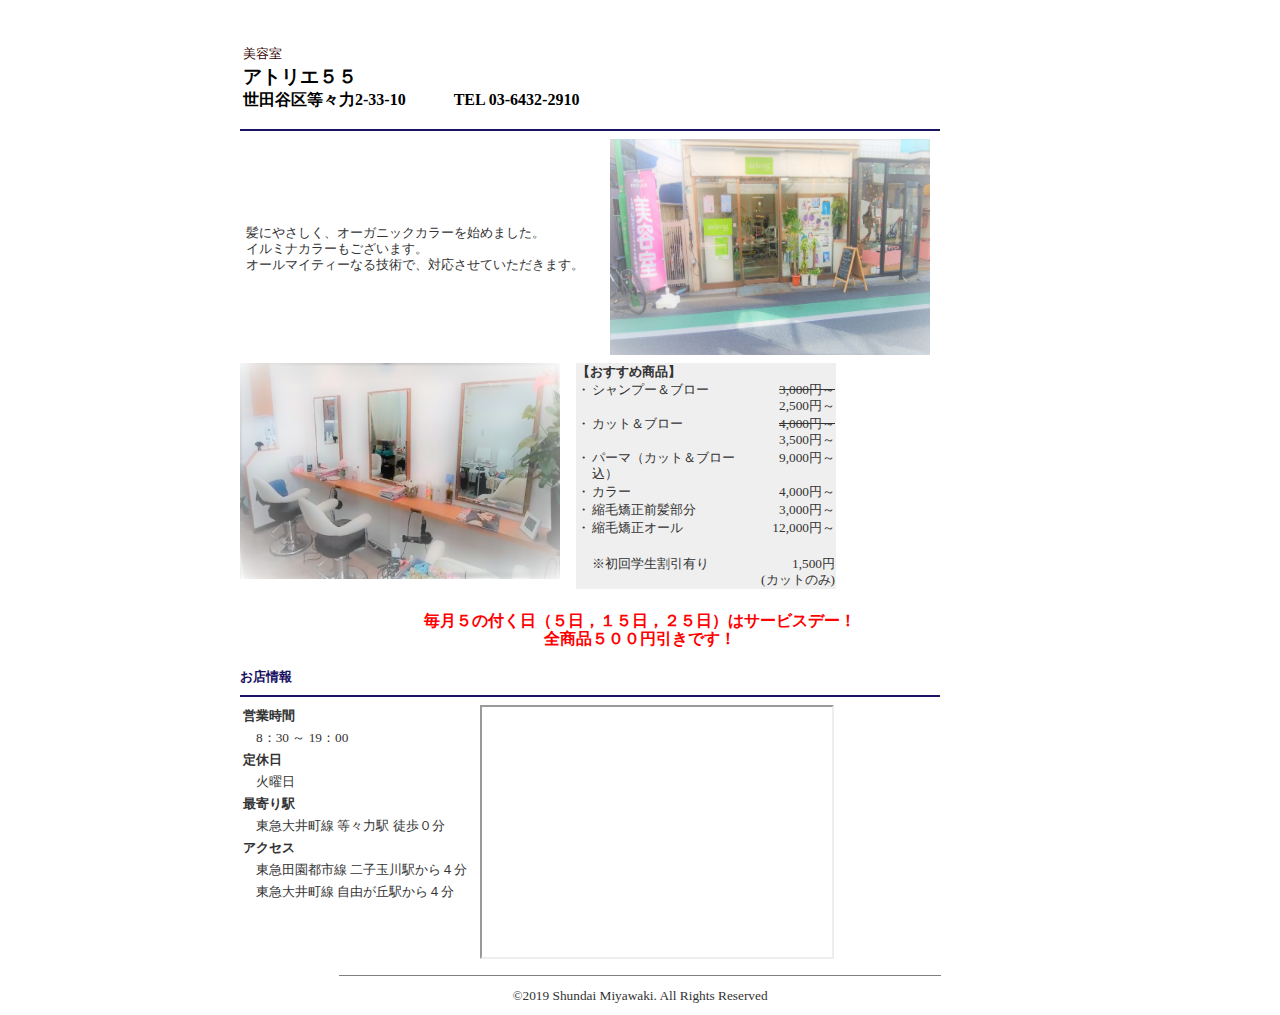
<file: index.html>
﻿<!DOCTYPE html>
<html lang="ja">
  <head>
    <title>アトリエ55</title>
    <meta http-equiv="Content-Type" content="text/html; charset=x-sjis">
    <meta http-equiv="Contents-Style-Type" CONTENT="text/css">
    <meta property="og:title" content="アトリエ55" />
    <meta property="og:description" content="東急大井町線 等々力駅 徒歩３０秒の美容室．学生さん大歓迎．髪にやさしく，オーガニックカラーを始めました。イルミナカラーもございます。オールマイティーなる技術で，対応させていただきます．" />
    <meta property="og:url" content="https://atelier55.github.io/homepage/" />
    <meta property="og:image" content="" />
    <meta property="og:site_name" content="アトリエ55" />
    <meta property="og:type" content="website" />
    <meta property="og:email" content="" />
    <meta name="keywords" content="アトリエ５５,等々力 美容室,等々力　理髪店, 世田谷　美容室, 世田谷　理髪店, 大井町線　美容室, 大井町線　理髪店, 田園都市線　美容室, 田園都市線　理髪店" />
    <meta name="viewport" content="width=device-width, initial-scale=1.1, shrink-to-fit=no, viewport-fit=cover" />
    <meta name="format-detection" content="telephone=no, email=no, address=no" />
    <link rel="apple-touch-icon" href="img/apple-touch-icon.png">
    <link rel="shortcut icon" href="img/favicon.png">
    <link rel="stylesheet" href="css/style.css">
  </head>
<table width="800" border="0" align="center">
  <tr>
   
  </tr>
  <tr>
    <td>
     
    </td>
  </tr>
  <tr>
    <td  class="cs3"><br>
      <table width="800" border="0">
        <tr>
          <td  class="cs3"><font color="#330000">美容室</font></td>
        </tr>
        <tr>
          <td  class="cs10"><b>アトリエ５５</b></td>
        </tr>
        <tr>
          <td  class="cs5"><b>世田谷区等々力2-33-10　　　TEL 03-6432-2910</b></td>
        </tr>
      </table>
    </td>
  </tr>
  <tr>
    <td height="6"><img src="img/line.gif" width="700" height="2"></td>
  </tr>
  <tr>
    <td>
      <table width="550" border="0" cellpadding="0" cellspacing="0">
        <tr>
          <td width="280" valign="middle">
            <table width="370" border="0" cellspacing="0" cellpadding="6">
              <tr>
                <td  class="cs3">髪にやさしく、オーガニックカラーを始めました。<br>
イルミナカラーもございます。<br>オールマイティーなる技術で、対応させていただきます。</font></td>
              </tr>
            </table>
          </td>
          <td width="270" valign="top"><img src="img/pic1.jpg" width="320" height="216"></td>
        </tr>
      </table>
    </td>
  </tr>
  <tr>
    <td width="260">
      <table width="550" border="0" cellspacing="0" cellpadding="0">
        <tr>
          <td valign="top" width="270"><img src="img/pic2.jpg" width="320" height="216"></td>
          <td valign="top" width="10">　 </td>
          <td width="270" bgcolor="#EFEFEF" align="center">
            <table width="260" border="0" cellspacing="0" cellpadding="1">
              <tr>
                <td colspan="3" class="cs3"><b>【おすすめ商品】</b></td>
              </tr>
              <tr>
                <td width="5" valign="top" class="cs3">・</td>
                <td width="170" valign="top" class="cs3">シャンプー＆ブロー</td>
                <td width="85" align="right" valign="top" class="cs3"><strike>3,000円～</strike>2,500円～</td>
              </tr>
              <tr>
                <td valign="top" class="cs3">・</td>
                <td valign="top" class="cs3">カット＆ブロー</td>
                <td align="right" valign="top"  class="cs3"><strike>4,000円～</strike>3,500円～</td>
              </tr>
              <tr>
                <td valign="top" class="cs3">・</td>
                <td valign="top" class="cs3">パーマ（カット＆ブロー込）</td>
                <td align="right" valign="top" class="cs3">9,000円～ </td>
              </tr>
              <tr>
                <td valign="top" class="cs3">・</td>
                <td valign="top" class="cs3">カラー</td>
                <td align="right" valign="top" class="cs3">4,000円～ </td>
              </tr>
              <tr>
                <td valign="top" class="cs3">・</td>
                <td valign="top" class="cs3">縮毛矯正前髪部分</td>
                <td align="right" valign="top" class="cs3">3,000円～ </td>
              </tr>
              <tr>
                <td valign="top" class="cs3">・</td>
                <td valign="top" class="cs3">縮毛矯正オール</td>
                <td align="right" valign="top" class="cs3">12,000円～ </td>
              </tr>
              <tr>
                <td valign="top" class="cs3">　</td>
                <td valign="top" class="cs3">　</td>
                <td align="right" valign="top" class="cs3">　</td>
              </tr>
              <tr>
                <td valign="top" class="cs3">　</td>
                <td valign="top" class="cs3">※初回学生割引有り</td>
                <td align="right" valign="top" class="cs3">1,500円<br>(カットのみ)</td>
              </tr>
            </table>
          </td>
        </tr>
      </table>
    </td>
  </tr>

<td align="center" class="cs4"><b><br><font color="#ff0000">毎月５の付く日（５日，１５日，２５日）はサービスデー！<br>全商品５００円引きです！</font></b></td>
<br>
  <tr>
    <td  class="cs3"><br>
      <b><font color="#181063">お店情報</font></b><br>
      <img src="img/line.gif" width="700" height="2"></td>
  </tr>
  <tr>
    <td>
      <table width="550" border="0" cellpadding="0" cellspacing="0">
        <tr>
          <td width="248" valign="top">
            <table width="240" border="0" cellpadding="3" cellspacing="0">
              <tr>
                <td  class="cs3"><b>営業時間</b></td>
              </tr>
              <tr>
                <td  class="cs3">　8：30 ～ 19：00</td>
              </tr>
              <tr>
                <td  class="cs3"><b>定休日</b></td>
              </tr>
              <tr>
                <td  class="cs3">　火曜日</td>
              </tr>
	      <tr>
                <td  class="cs3"><b>最寄り駅</b></td>
              </tr>
              <tr>
                <td  class="cs3">　東急大井町線 等々力駅 徒歩０分</td>
              </tr>
<tr>
                <td  class="cs3"><b>アクセス</b></td>
              </tr>
              <tr>
                <td  class="cs3">　東急田園都市線 二子玉川駅から４分</td>
              </tr>
<tr>
                <td  class="cs3">　東急大井町線 自由が丘駅から４分</td>
              </tr>
            </table>
          </td>
          <td align="center" width="300"><right><iframe src="https://www.google.com/maps/embed?pb=!1m24!1m12!1m3!1d457.95162703633144!2d139.64706606357146!3d35.60814020775851!2m3!1f0!2f0!3f0!3m2!1i1024!2i768!4f13.1!4m9!3e2!4m3!3m2!1d35.6083795!2d139.6474998!4m3!3m2!1d35.6078435!2d139.6473422!5e0!3m2!1sja!2sjp!4v1554284861379!5m2!1sja!2sjp" width="350" height="250" frameborder="2" style="border:2" allowfullscreen></iframe></right></body>
</td>
        </tr>
      </table>
    </td>
  </tr>
  <tr>
    <td>
      <hr width="600" noshade size="1">
    </td>
  </tr>
  <tr>
    <td align="center" class="cs3">©2019 Shundai Miyawaki. All Rights Reserved</td>
  </tr>
</table>
</html>
</file>
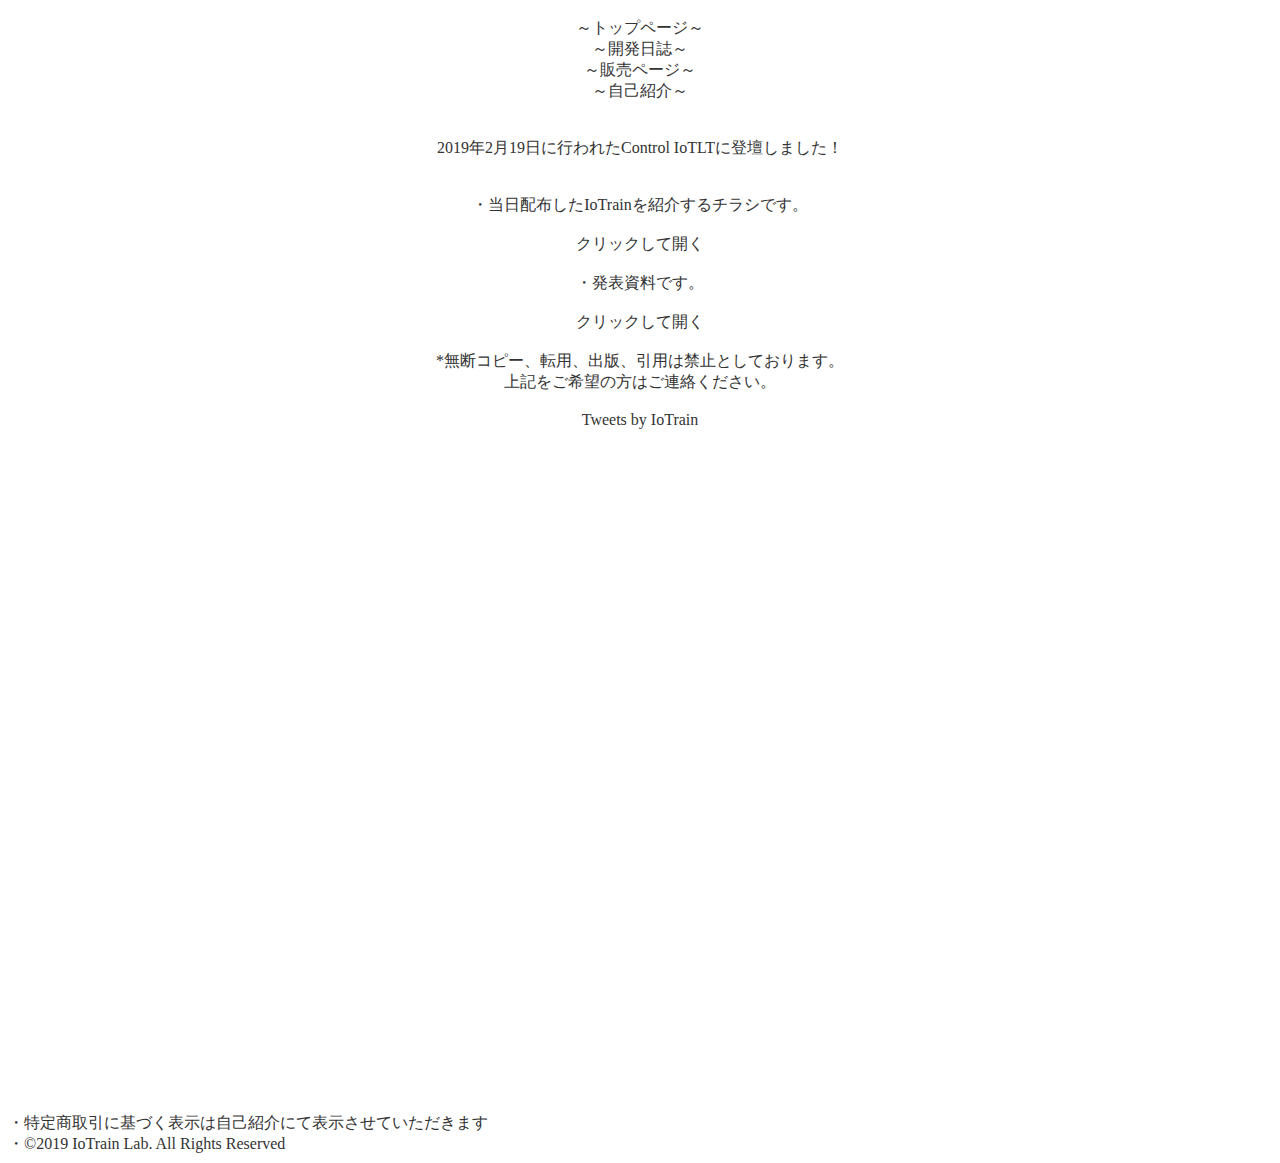
<file: dairy.html>
﻿<!DOCTYPE html>
<html lang="ja">
  <head>
    <meta charset="shift_jis">
    <title>IoTrain Lab</title>
    <meta http-equiv="x-ua-compatible" content="ie=edge">
    <meta property="og:title" content="IoTrain Lab" />
    <meta property="og:description" content="IoTrain LabはIoTと鉄道模型を融合させた製品の紹介と販売を行うサイトです。鉄道模型の自動運転や実写運転走行の研究も行っております。" />
    <meta property="og:url" content="https://toshihiro0018.github.io/IoTrain_Lab.github.io/index.html" />
    <meta property="og:image" content="" />
    <meta property="og:site_name" content="IoTrain Lab" />
    <meta property="og:type" content="website" />
    <meta property="og:email" content="iotrain.lab@gmail.com" />
    <meta name="keywords" content="IoTrain Lab, IoTrain, iotrain, IOTRAIN, 鉄道模型, レイアウト, ジオラマ, 無線制御, 自動運転, 電車でGO, 鉄道模型コントローラ, ESP8266, ESP-WROOM-02, 鉄道模型 WiFi" />
    <meta name="viewport" content="width=device-width, initial-scale=1.1, shrink-to-fit=no, viewport-fit=cover" />
    <meta name="format-detection" content="telephone=no, email=no, address=no" />
    <link rel="apple-touch-icon" href="img/apple-touch-icon.png">
    <link rel="shortcut icon" href="img/favicon.png">
    <link rel="stylesheet" href="css/style.css">
  </head>
  <body>
    <header>
      <center>
        <br><a href="index.html">～トップページ～</a>
        <br><a href="dairy.html">～開発日誌～</a>
        <br><a href="store.html">～販売ページ～</a>
        <br><a href="myself.html">～自己紹介～</a>
      </center>
    </header>
    <main>
<center>
<br>
<br>2019年2月19日に行われたControl IoTLTに登壇しました！
<br>
<br>
<br>・当日配布したIoTrainを紹介するチラシです。
<br>
<br><a href="pdf/IoTrain ver1.0～チラシ～.pdf">クリックして開く</a>
<br>
<br>・発表資料です。
<br>
<br><a href="pdf/鉄道模型のセンサレス制御について.pdf">クリックして開く</a>
<br>
<br>*無断コピー、転用、出版、引用は禁止としております。
<br>上記をご希望の方はご連絡ください。
<br>
<br>
<a class="twitter-timeline" data-lang="ja" data-width="300" data-height="450" data-theme="light" data-link-color="#2B7BB9" href="https://twitter.com/IoTrain?ref_src=twsrc%5Etfw">Tweets by IoTrain</a> <script async src="https://platform.twitter.com/widgets.js" charset="utf-8"></script>
<br>
<br>
<br>
<br>
<br>
<br>
<br>
<br>
<br>
<br>
<br>
<br>
<br>
<br>
<br>
<br>
<br>
<br>
<br>
<br>
<br>
<br>
<br>
<br>
<br>
<br>
<br>
<br>
<br>
<br>
<br>
<br>
<br>
<br>
<br>
<br>
<br>
<br>
</center>
    </main>
    <footer>
      <br>・特定商取引に基づく表示は自己紹介にて表示させていただきます
      <br>・&copy;2019 IoTrain Lab. All Rights Reserved
    </footer>
  </body>
</html>
</file>
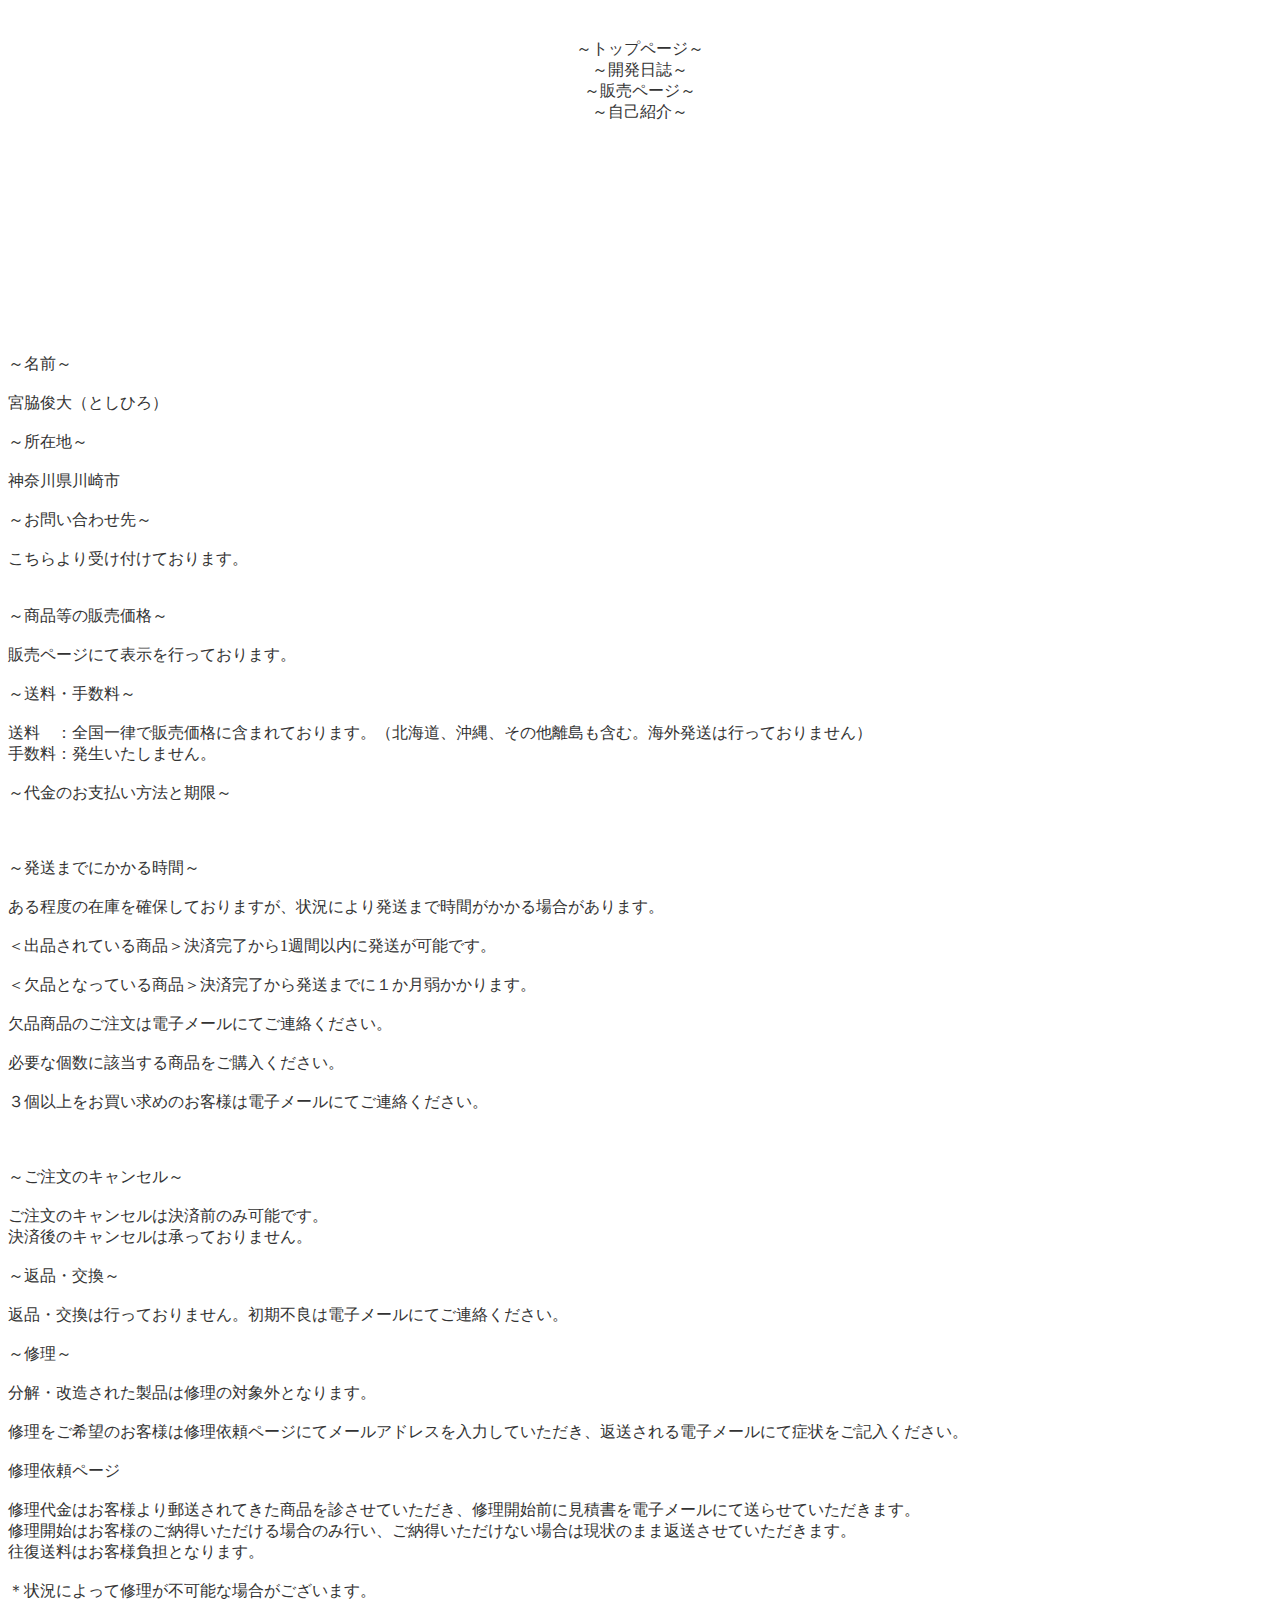
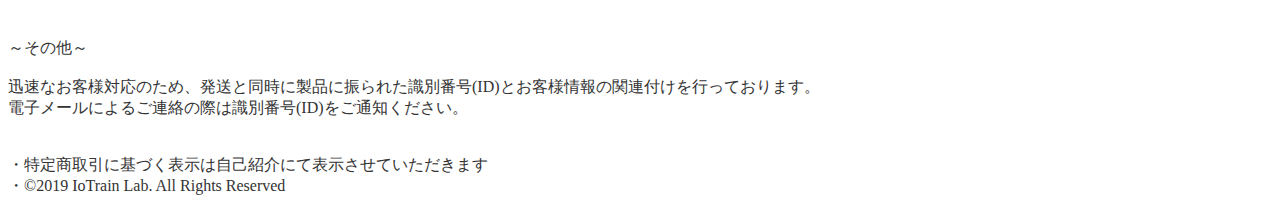
<file: myself.html>
﻿<!DOCTYPE html>
<html lang="ja">
  <head>
    <meta charset="shift_jis">
    <title>IoTrain Lab</title>
    <meta http-equiv="x-ua-compatible" content="ie=edge">
    <meta property="og:title" content="IoTrain Lab" />
    <meta property="og:description" content="IoTrain LabはIoTと鉄道模型を融合させた製品の紹介と販売を行うサイトです。鉄道模型の自動運転や実写運転走行の研究も行っております。" />
    <meta property="og:url" content="https://toshihiro0018.github.io/IoTrain_Lab.github.io/index.html" />
    <meta property="og:image" content="" />
    <meta property="og:site_name" content="IoTrain Lab" />
    <meta property="og:type" content="website" />
    <meta property="og:email" content="iotrain.lab@gmail.com" />
    <meta name="keywords" content="IoTrain Lab, IoTrain, iotrain, IOTRAIN, 鉄道模型, レイアウト, ジオラマ, 無線制御, 自動運転, 電車でGO, 鉄道模型コントローラ, ESP8266, ESP-WROOM-02, 鉄道模型 WiFi" />
    <meta name="viewport" content="width=device-width, initial-scale=1.1, shrink-to-fit=no, viewport-fit=cover" />
    <meta name="format-detection" content="telephone=no, email=no, address=no" />
    <link rel="apple-touch-icon" href="img/apple-touch-icon.png">
    <link rel="shortcut icon" href="img/favicon.png">
    <link rel="stylesheet" href="css/style.css">
  </head>
  <body>
    <header>
  　　<center style="height: 279px">
        <br><a href="index.html">～トップページ～</a>
        <br><a href="dairy.html">～開発日誌～</a>
        <br><a href="store.html">～販売ページ～</a>
        <br><a href="myself.html">～自己紹介～</a>
      </center>
    </header>
    <main>
<br>
<br>
<br><subtitle>～名前～</subtitle>
<br>
<br>宮脇俊大（としひろ）
<br>
<br><subtitle>～所在地～</subtitle>
<br>
<br>神奈川県川崎市
<br>
<br><subtitle>～お問い合わせ先～</subtitle>
<br>
<br><a href="https://form1ssl.fc2.com/form/?id=1c69d966c379b971">こちらより受け付けております。</a>
<br>
<br>
<br><subtitle>～商品等の販売価格～</subtitle>
<br>
<br><a href="store.html">販売ページ</a>にて表示を行っております。
<br>
<br><subtitle>～送料・手数料～</subtitle>
<br>
<br>送料　：全国一律で販売価格に含まれております。（北海道、沖縄、その他離島も含む。海外発送は行っておりません）
<br>手数料：発生いたしません。<br>
<br><subtitle>～代金のお支払い方法と期限～</subtitle>
<br>
<br><br>
<br><subtitle>～発送までにかかる時間～</subtitle>
<br>
<br>ある程度の在庫を確保しておりますが、状況により発送まで時間がかかる場合があります。
<br>
<br>＜出品されている商品＞決済完了から1週間以内に発送が可能です。
<br>
<br>＜欠品となっている商品＞決済完了から発送までに１か月弱かかります。
<br>
<br>欠品商品のご注文は電子メールにてご連絡ください。
<br><br>必要な個数に該当する商品をご購入ください。
<br>
<br>３個以上をお買い求めのお客様は電子メールにてご連絡ください。
<br>
<br>
<br>
<br><subtitle>～ご注文のキャンセル～</subtitle>
<br>
<br>ご注文のキャンセルは決済前のみ可能です。
<br>決済後のキャンセルは承っておりません。
<br>
<br><subtitle>～返品・交換～</subtitle>
<br>
<br>返品・交換は行っておりません。初期不良は電子メールにてご連絡ください。
<br>
<br><subtitle>～修理～</subtitle>
<br>
<br>分解・改造された製品は修理の対象外となります。
<br>
<br>修理をご希望のお客様は修理依頼ページにてメールアドレスを入力していただき、返送される電子メールにて症状をご記入ください。
<br>
<br>修理依頼ページ
<br>
<br>修理代金はお客様より郵送されてきた商品を診させていただき、修理開始前に見積書を電子メールにて送らせていただきます。
<br>修理開始はお客様のご納得いただける場合のみ行い、ご納得いただけない場合は現状のまま返送させていただきます。
<br>往復送料はお客様負担となります。
<br>
<br>＊状況によって修理が不可能な場合がございます。
<br>
<br>

<br><subtitle>～その他～</subtitle>
<br>
<br>迅速なお客様対応のため、発送と同時に製品に振られた識別番号(ID)とお客様情報の関連付けを行っております。
<br>電子メールによるご連絡の際は識別番号(ID)をご通知ください。
<br>
<br>
    </main>
	<footer style="height: 74px">
      <br>・特定商取引に基づく表示は自己紹介にて表示させていただきます
      <br>・&copy;2019 IoTrain Lab. All Rights Reserved
    </footer>
  </body>
</html>
</file>
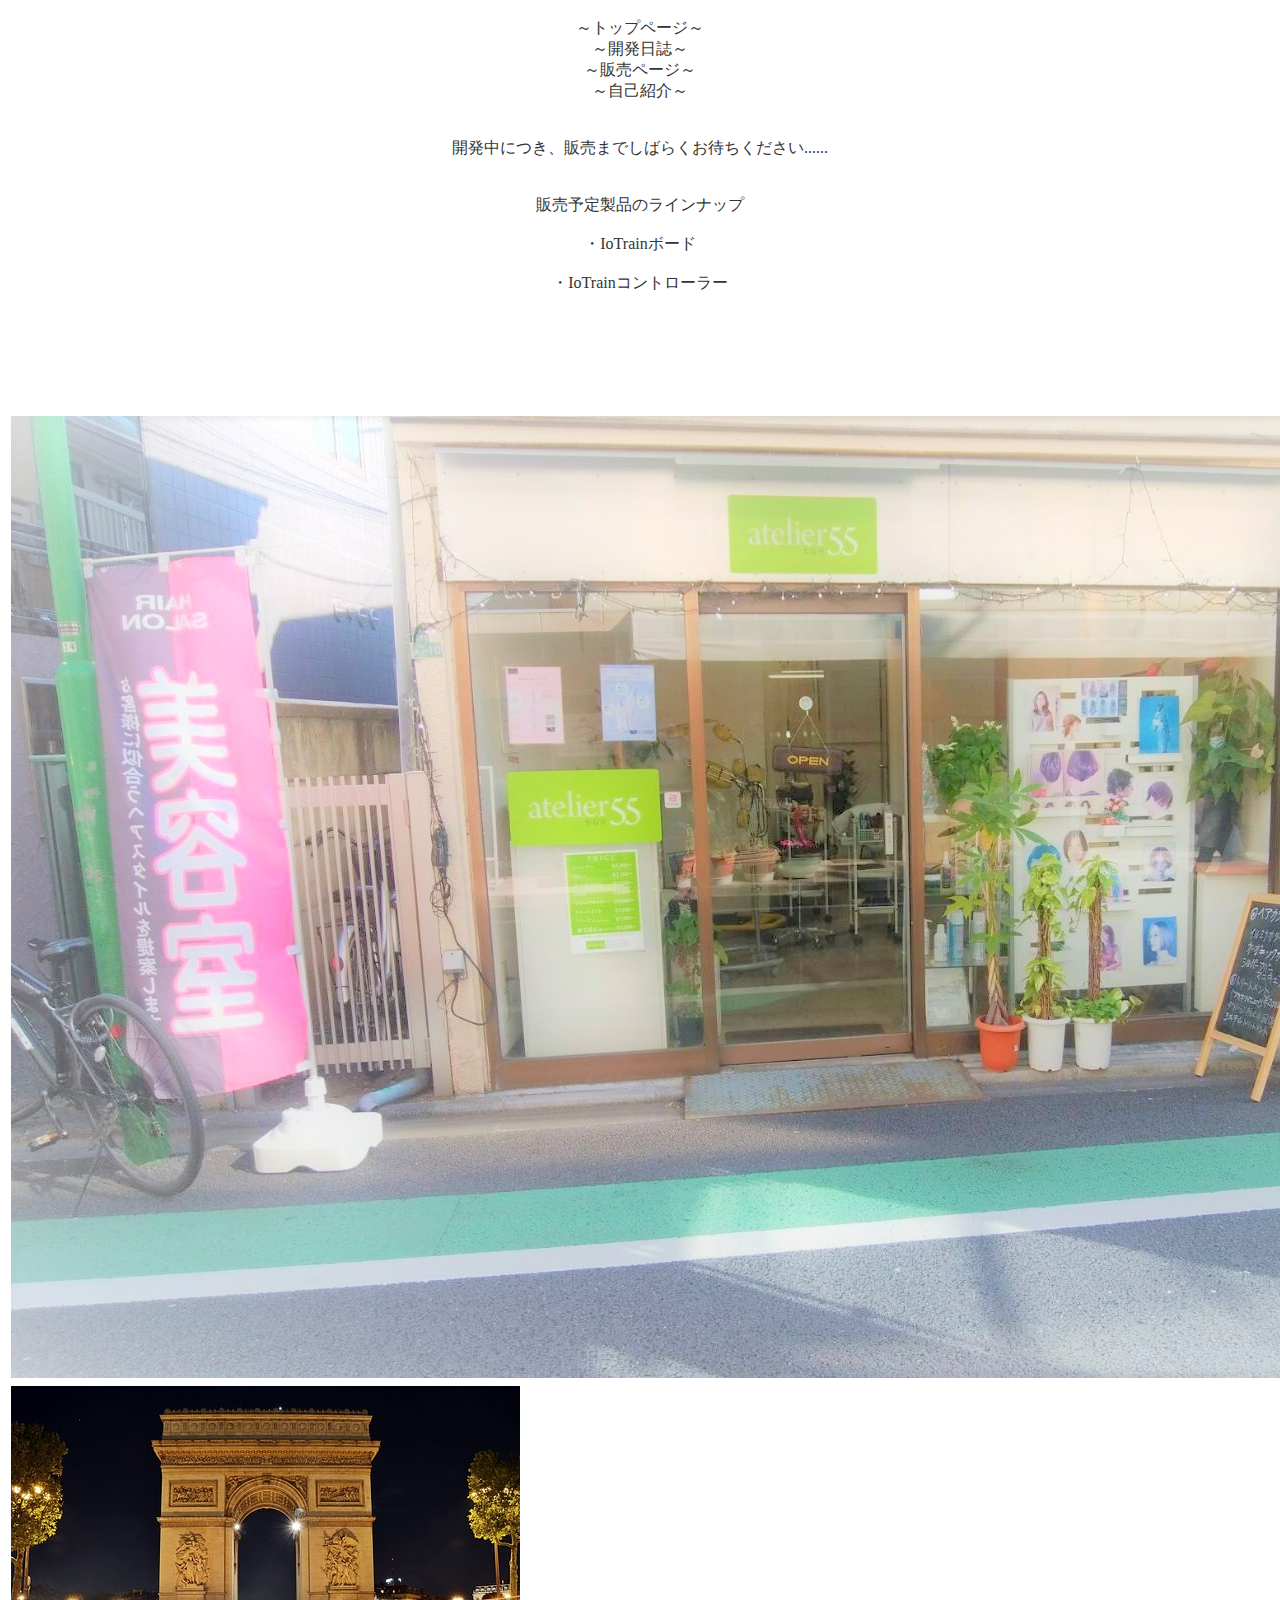
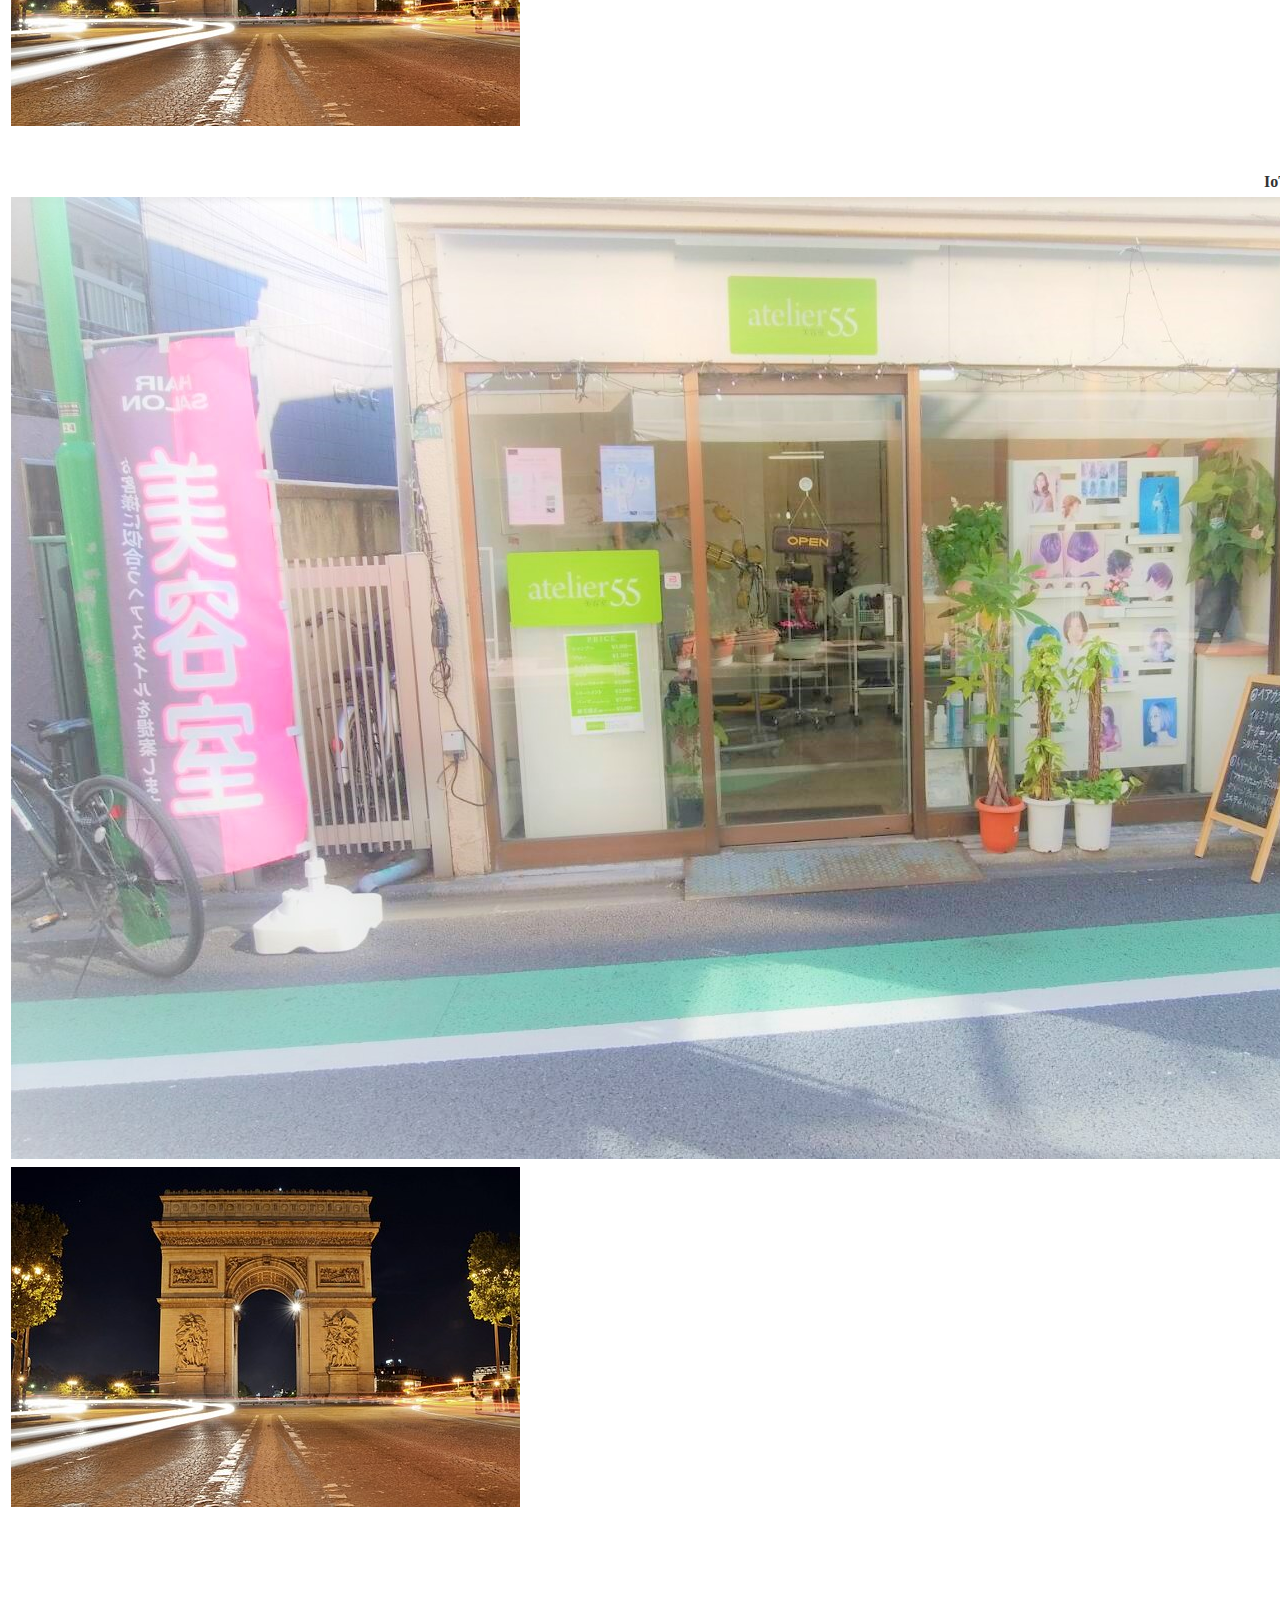
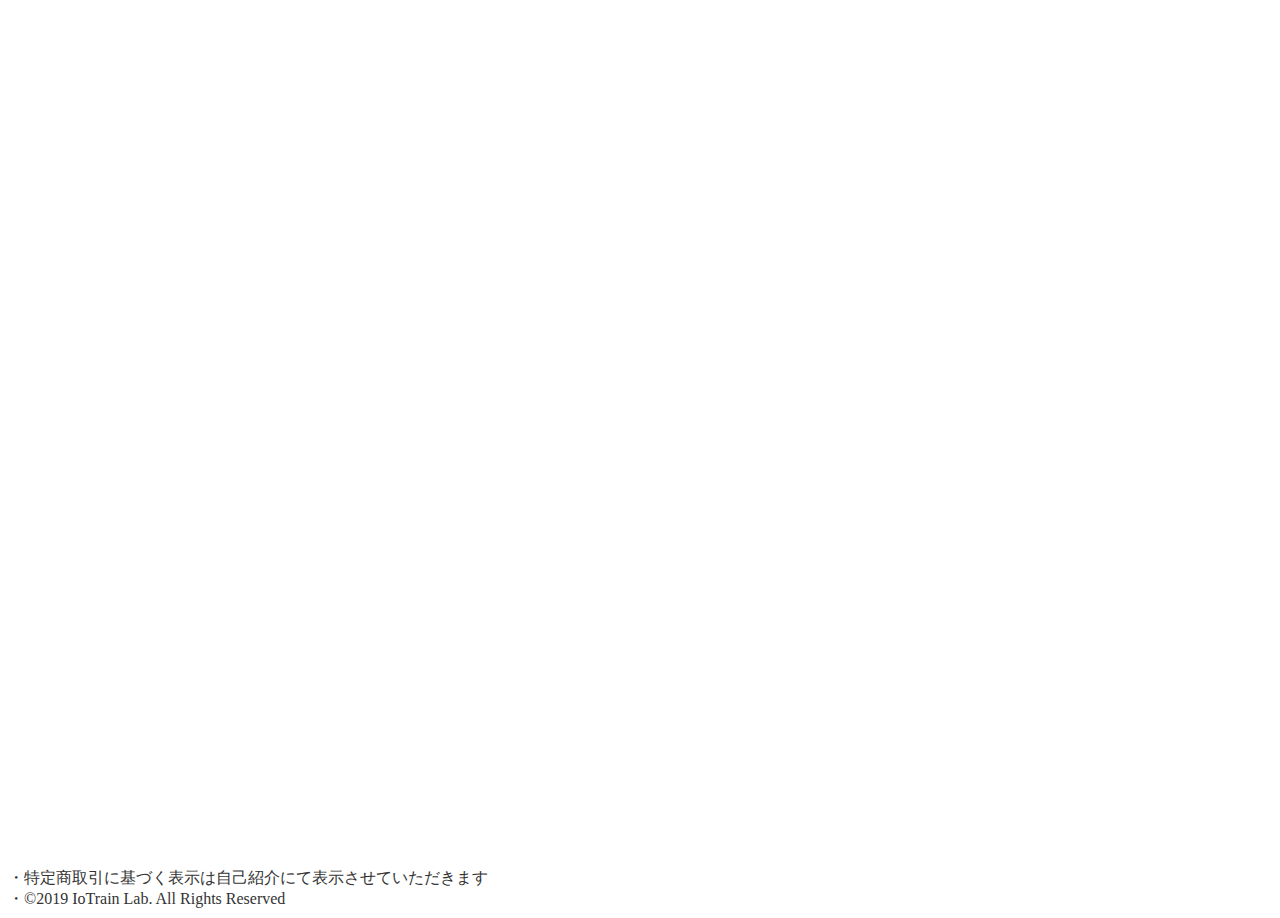
<file: store.html>
﻿<!DOCTYPE html>
<html lang="ja">
  <head>
    <meta charset="shift_jis">
    <title>IoTrain Lab</title>
    <meta http-equiv="x-ua-compatible" content="ie=edge">
    <meta property="og:title" content="IoTrain Lab" />
    <meta property="og:description" content="IoTrain LabはIoTと鉄道模型を融合させた製品の紹介と販売を行うサイトです。鉄道模型の自動運転や実写運転走行の研究も行っております。" />
    <meta property="og:url" content="https://toshihiro0018.github.io/IoTrain_Lab.github.io/index.html" />
    <meta property="og:image" content="" />
    <meta property="og:site_name" content="IoTrain Lab" />
    <meta property="og:type" content="website" />
    <meta property="og:email" content="iotrain.lab@gmail.com" />
    <meta name="keywords" content="IoTrain Lab, IoTrain, iotrain, IOTRAIN, 鉄道模型, レイアウト, ジオラマ, 無線制御, 自動運転, 電車でGO, 鉄道模型コントローラ, ESP8266, ESP-WROOM-02, 鉄道模型 WiFi" />
    <meta name="viewport" content="width=device-width, initial-scale=1.1, shrink-to-fit=no, viewport-fit=cover" />
    <meta name="format-detection" content="telephone=no, email=no, address=no" />
    <link rel="apple-touch-icon" href="img/apple-touch-icon.png">
    <link rel="shortcut icon" href="img/favicon.png">
    <link rel="stylesheet" href="css/style.css">
    <style type="text/css">
	.auto-style1 {
		text-align: left;
	}
	.auto-style2 {
		text-align: left;
		border-style: solid;
		border-width: 1px;
	}
	.auto-style3 {
		border-right-style: solid;
		border-right-width: 1px;
	}
	.auto-style4 {
		border-bottom-style: solid;
		border-bottom-width: 1px;
	}
	.auto-style5 {
		border-right-width: 0px;
		border-bottom-width: 0px;
	}
	</style>
  </head>
  <body>
    <header>
      <center>
        <br><a href="index.html">～トップページ～</a>
        <br><a href="dairy.html">～開発日誌～</a>
        <br><a href="store.html">～販売ページ～</a>
        <br><a href="myself.html">～自己紹介～</a>
      </center>
    </header>
    <main>
<center>
<br>
<br><center><a>開発中につき、販売までしばらくお待ちください......</a></center>
<br>
<br>販売予定製品のラインナップ
<br>
<br>・IoTrainボード
<br>
<br>・IoTrainコントローラー
<br>
<br>
<br>
<br>
<br>
<table class="auto-style5">
  <tr>
    <th colspan="2">IoTrain ボード</th><th class="auto-style4">説明</th>
  </tr>
  <tr>
    <td><img src="img/pic1.jpg" alt="画像1"></td><td class="auto-style3"><img src="img/pic2.jpg" alt="画像1"></td>
<td rowspan="2" class="auto-style2"><!-- 商品説明本文 -->
<br>
</td>
  </tr>
  <tr>
    <td><img src="img/pic3.jpg" alt="画像1"></td><td class="auto-style3"><img src="img/pic4.jpg" alt="画像1"></td>
  </tr>
  
</table>
<br>
<br>

<table>
  <tr>
    <th colspan="2">IoTrain コントローラ</th><th style="width: 361px">説明</th>
  </tr>
  <tr>
    <td><img src="img/pic1.jpg" alt="画像1"></td><td><img src="img/pic2.jpg" alt="画像1"></td>
<td rowspan="2" class="auto-style1" style="width: 361px"><!-- 商品説明本文 -->
<br>PlayStation2の電車でGO!で使用することができる専用コントローラ</td>
  </tr>
  <tr>
    <td><img src="img/pic3.jpg" alt="画像1"></td><td><img src="img/pic4.jpg" alt="画像1"></td>
  </tr>
  
</table>

<br>
<br>
<br>
<br>


<br>

<br>

<br>

<br>

<br>

<br>

<br>

<br>

<br>

<br>

<br>

<br>
<br>
<br>
<br>
<br>
<br>
<br>
<br>
<br>
<br>
<br>
<br>
<br>
<br>
<br>
<br>
<br>
<br>
<br>
<br>
<br>
<br>
<br>
<br>
<br>
<br>
<br>
<br>
<br>
<br>
<br>
<br>
<br>
<br>
<br>
<br>
<br>
</center>
    </main>
    <footer>
      <br>・特定商取引に基づく表示は自己紹介にて表示させていただきます
      <br>・&copy;2019 IoTrain Lab. All Rights Reserved
    </footer>
  </body>
</html>
</file>
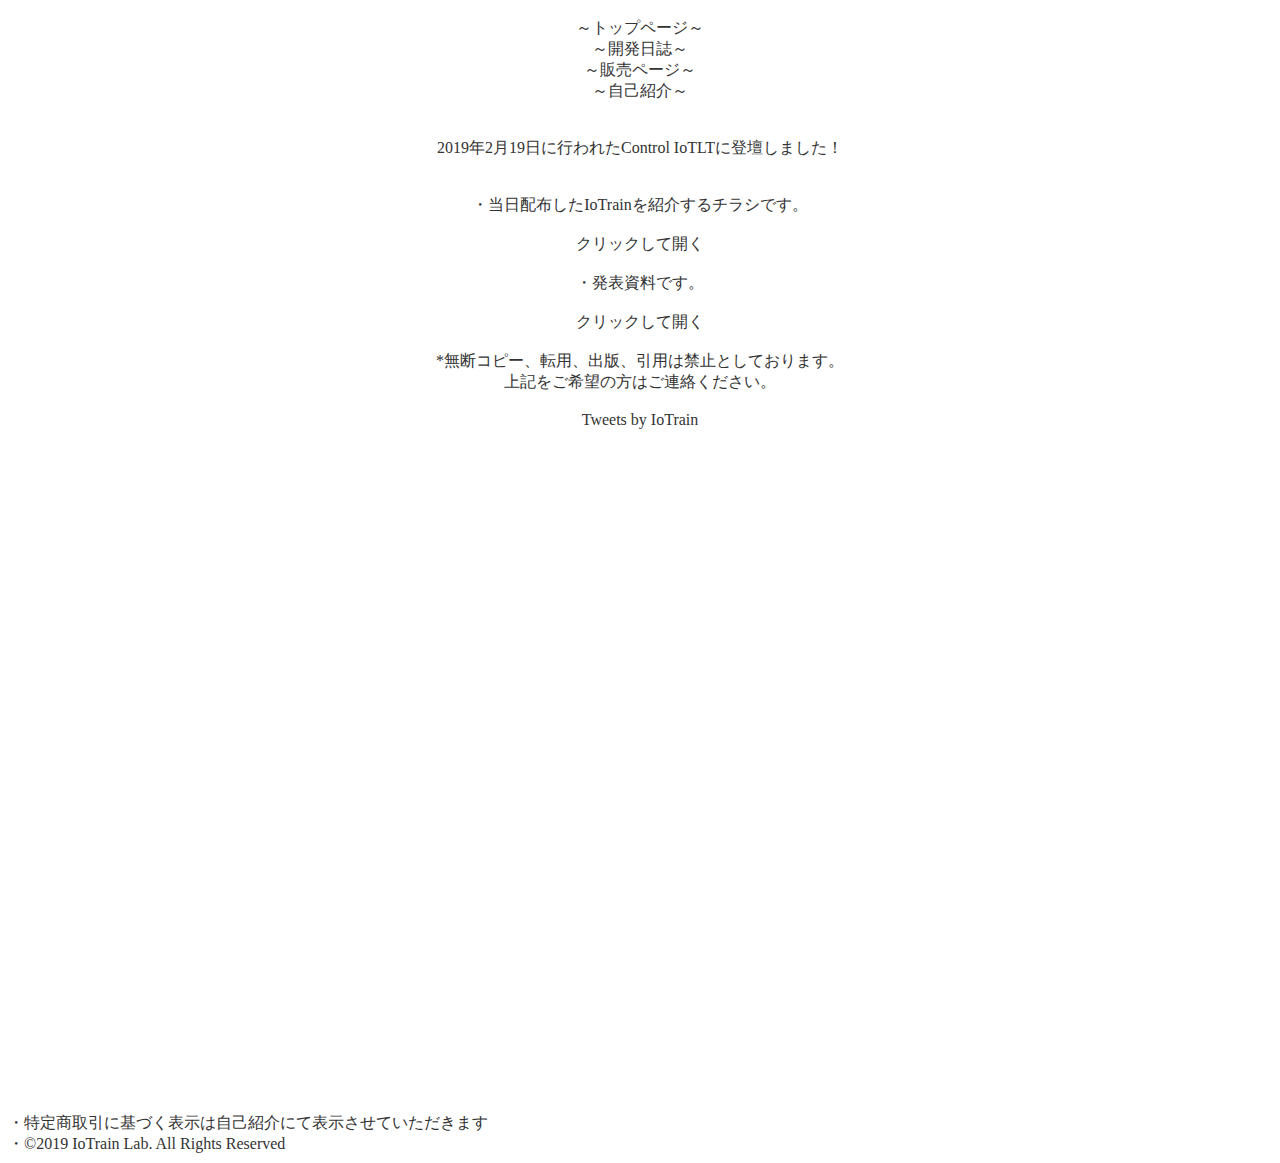
<file: subpage/IoTrain_detail.html>
﻿<!DOCTYPE html>
<html lang="ja">
  <head>
    <meta charset="shift_jis">
    <title>IoTrain Lab</title>
    <meta http-equiv="x-ua-compatible" content="ie=edge">
    <meta property="og:title" content="IoTrain Lab" />
    <meta property="og:description" content="IoTrain LabはIoTと鉄道模型を融合させた製品の紹介と販売を行うサイトです。鉄道模型の自動運転や実写運転走行の研究も行っております。" />
    <meta property="og:url" content="https://toshihiro0018.github.io/IoTrain_Lab.github.io/index.html" />
    <meta property="og:image" content="" />
    <meta property="og:site_name" content="IoTrain Lab" />
    <meta property="og:type" content="website" />
    <meta property="og:email" content="iotrain.lab@gmail.com" />
    <meta name="keywords" content="IoTrain Lab, IoTrain, iotrain, IOTRAIN, 鉄道模型, レイアウト, ジオラマ, 無線制御, 自動運転, 電車でGO, 鉄道模型コントローラ, ESP8266, ESP-WROOM-02, 鉄道模型 WiFi" />
    <meta name="viewport" content="width=device-width, initial-scale=1, shrink-to-fit=no, viewport-fit=cover" />
    <meta name="format-detection" content="telephone=no, email=no, address=no" />
    <link rel="apple-touch-icon" href="img/apple-touch-icon.png">
    <link rel="shortcut icon" href="img/favicon.png">
    <link rel="stylesheet" href="../css/style.css">
  </head>
  <body>
    <header>
      <center>
        <br><a href="index.html">～トップページ～</a>
        <br><a href="dairy.html">～開発日誌～</a>
        <br><a href="store.html">～販売ページ～</a>
        <br><a href="myself.html">～自己紹介～</a>
      </center>
    </header>
    <main>
<center>
<br>
<br>2019年2月19日に行われたControl IoTLTに登壇しました！
<br>
<br>
<br>・当日配布したIoTrainを紹介するチラシです。
<br>
<br><a href="pdf/IoTrain ver1.0～チラシ～.pdf">クリックして開く</a>
<br>
<br>・発表資料です。
<br>
<br><a href="pdf/鉄道模型のセンサレス制御について.pdf">クリックして開く</a>
<br>
<br>*無断コピー、転用、出版、引用は禁止としております。
<br>上記をご希望の方はご連絡ください。
<br>
<br>
<a class="twitter-timeline" data-lang="ja" data-width="300" data-height="450" data-theme="light" data-link-color="#2B7BB9" href="https://twitter.com/IoTrain?ref_src=twsrc%5Etfw">Tweets by IoTrain</a> <script async src="https://platform.twitter.com/widgets.js" charset="utf-8"></script>
<br>
<br>
<br>
<br>
<br>
<br>
<br>
<br>
<br>
<br>
<br>
<br>
<br>
<br>
<br>
<br>
<br>
<br>
<br>
<br>
<br>
<br>
<br>
<br>
<br>
<br>
<br>
<br>
<br>
<br>
<br>
<br>
<br>
<br>
<br>
<br>
<br>
<br>
</center>
    </main>
    <footer>
      <br>・特定商取引に基づく表示は自己紹介にて表示させていただきます
      <br>・&copy;2019 IoTrain Lab. All Rights Reserved
    </footer>
  </body>
</html>
</file>
<file: css/style.css>
body         { 
                background-color : #FFFFFF ;
                color : #333333 ;
                margin-top : 0px;
                }
.cs10{
        font-size: 14pt;
        line-height: 16pt;
        color: #000000;
}
.cs5{
        font-size: 12pt;
        line-height: 14pt;
        color: #000000;
}
.cs4{
        font-size: 12pt;
        line-height: 14pt;
        color: #333333;
}
.cs44{
        font-size: 12pt;
        line-height: 14pt;
        color: #FFFFFF;
}
.cs3{
        font-size: 10pt;
        line-height: 12pt;
        color: #333333;
}
.cs2{
        font-size: 9pt;
        line-height: 11pt;
        color: #333333;
}
.cs1{
        font-size: 8pt;
        line-height: 10pt;
        color: #333333;
}
.cs11{
        font-size: 8pt;
        color: #333333;
}
.cs12{
        font-size: 6pt;
        color: #333333;
}

.cs333{
        font-size: 14pt;
        font-weight: bold;
        color: #ff0000;
}

.white{
        font-size: 11pt;
        line-height: 15pt;
        color: #FFFFFF;
}

                
a:Link           { color : #333333 ; text-decoration:none }
a:visited      { color : #660000 ; text-decoration:none }
a:active       { color : #FF3300 ; text-decoration:none }
a:hover        { text-decoration ; text-decoration:underline ; color : #FF3300 }
</file>
